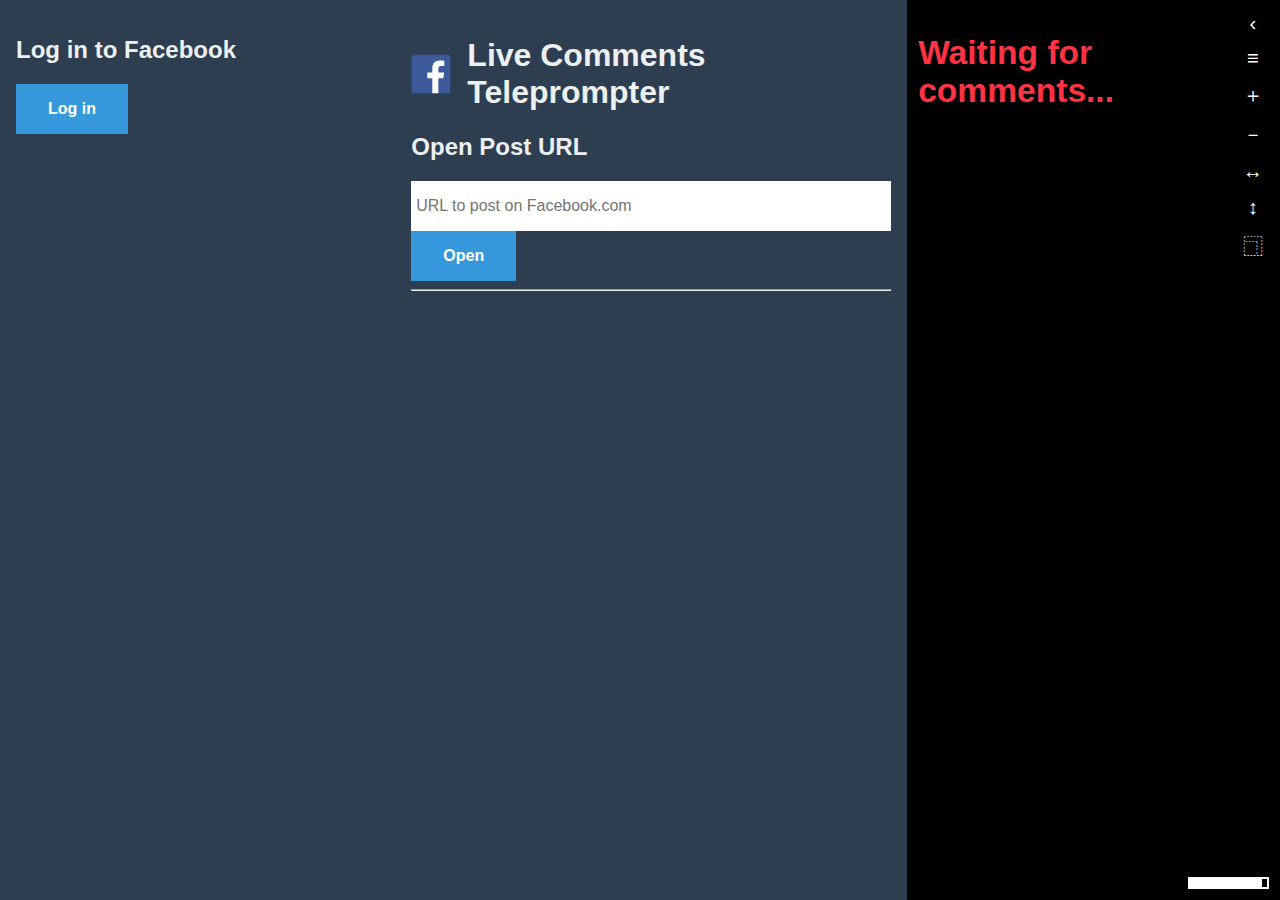
<file: index.html>
<!DOCTYPE html>
<html lang="en-US">
  <head>
    <meta charset="utf-8" />
    <title>Live Comments Teleprompter</title>
    <meta name="viewport" content="width=device-width, initial-scale=1" />
    <link rel="stylesheet" href="css/common.css" />
    <link rel="stylesheet" href="css/index.css" />
    <script src="https://connect.facebook.net/en_US/sdk.js"></script>
    <script src="js/index-bundle.js"></script>
  </head>
  <body>
  
    <div class="page" data-page-name="login">
      <h2>Log in to Facebook</h2>
      <button data-action="login">Log in</button>
    </div>
    
    <div class="page" data-page-name="choosePost">
      <h1><img src="img/F_icon.svg" alt="Facebook Icon" />Live Comments Teleprompter</h1>
      <h2>Open Post URL</h2>
      <form name="openUrl">
        <input type="url" name="url" placeholder="URL to post on Facebook.com" />
        <input type="submit" value="Open" />
      </form>
      <hr />
      <div class="accounts"></div>
    </div>
    
    <iframe class="page" data-page-name="teleprompter" src="teleprompter.html"></iframe>
    
    <template id="account">
      <h2></h2>
      <p class="noPosts">No posts for this account.</p>
      <ul class="posts"></ul>
    </template>

    <template id="postListItem">
      <li>
        <a></a>
      </li>
    </template>

  </body>
</html>
</file>
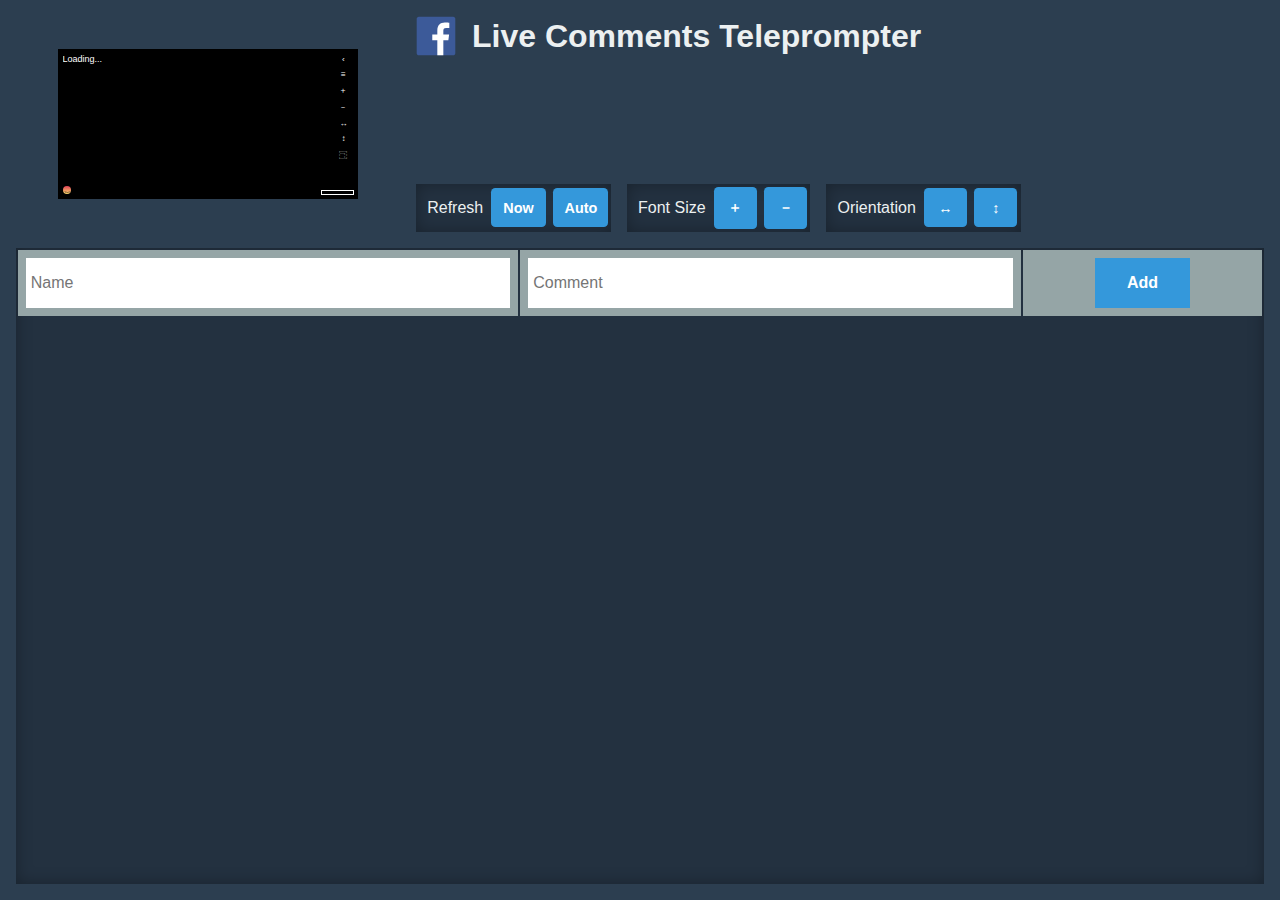
<file: moderate.html>
<!DOCTYPE html>
<html lang="en-US">
  <head>
    <meta charset="utf-8" />
    <title>Moderate - Live Comments Teleprompter</title>
    <meta name="viewport" content="width=device-width, initial-scale=1" />
    <link rel="stylesheet" href="css/common.css" />
    <link rel="stylesheet" href="css/moderate.css" />
    <script src="js/moderate-bundle.js"></script>
  </head>
  <body>
    <header>
      <div class="preview">
        <iframe src="teleprompter.html#slave"></iframe>
      </div>
      <div class="fullWidth">
        <h1><img src="img/F_icon.svg" alt="Facebook Icon" />Live Comments Teleprompter</h1>
        <h2 data-content="postTitle"></h2>
        <div class="controls">
          <div class="buttonGroup">
            <span class="buttonGroupLabel">Refresh</span>
            <button data-action="refreshTeleprompters">Now</button>
            <button data-action="toggleAutoRefresh">Auto</button>
          </div>
          <div class="buttonGroup">
            <span class="buttonGroupLabel">Font Size</span>
            <button data-action="zoomUp">＋</button>
            <button data-action="zoomDown">－</button>
          </div>
          <div class="buttonGroup">
            <span class="buttonGroupLabel">Orientation</span>
            <button data-action="flipHorizontal">↔</button>
            <button data-action="flipVertical">↕</button>
          </div>
        </div>
      </div>
      
    </header>
    <section data-content="comments">
      <table>
        <thead>
          <tr>
            <td>
              <input type="text" name="name" form="newComment" placeholder="Name" />
            </td>
            <td>
              <input type="text" name="message" form="newComment" placeholder="Comment" />
            </td>
            <td colspan="2" class="control">
              <form name="newComment" id="newComment">
                <input type="submit" name="submit" data-priority="0" value="Add"/>
              </form>
            </td>
          </tr>
        </thead>
        <tbody></tbody>
      </table>
    </section>

    <template id="commentRow">
      <tr>
        <td data-column="name"></td>
        <td data-column="message"></td>
        <td class="control">
          <button data-action="prioritize">⇡</button>
        </td>
        <td class="control">
          <button data-action="delete">×</button>
        </td>
      </tr>
    </template>
    
  </body>
</html>
</file>
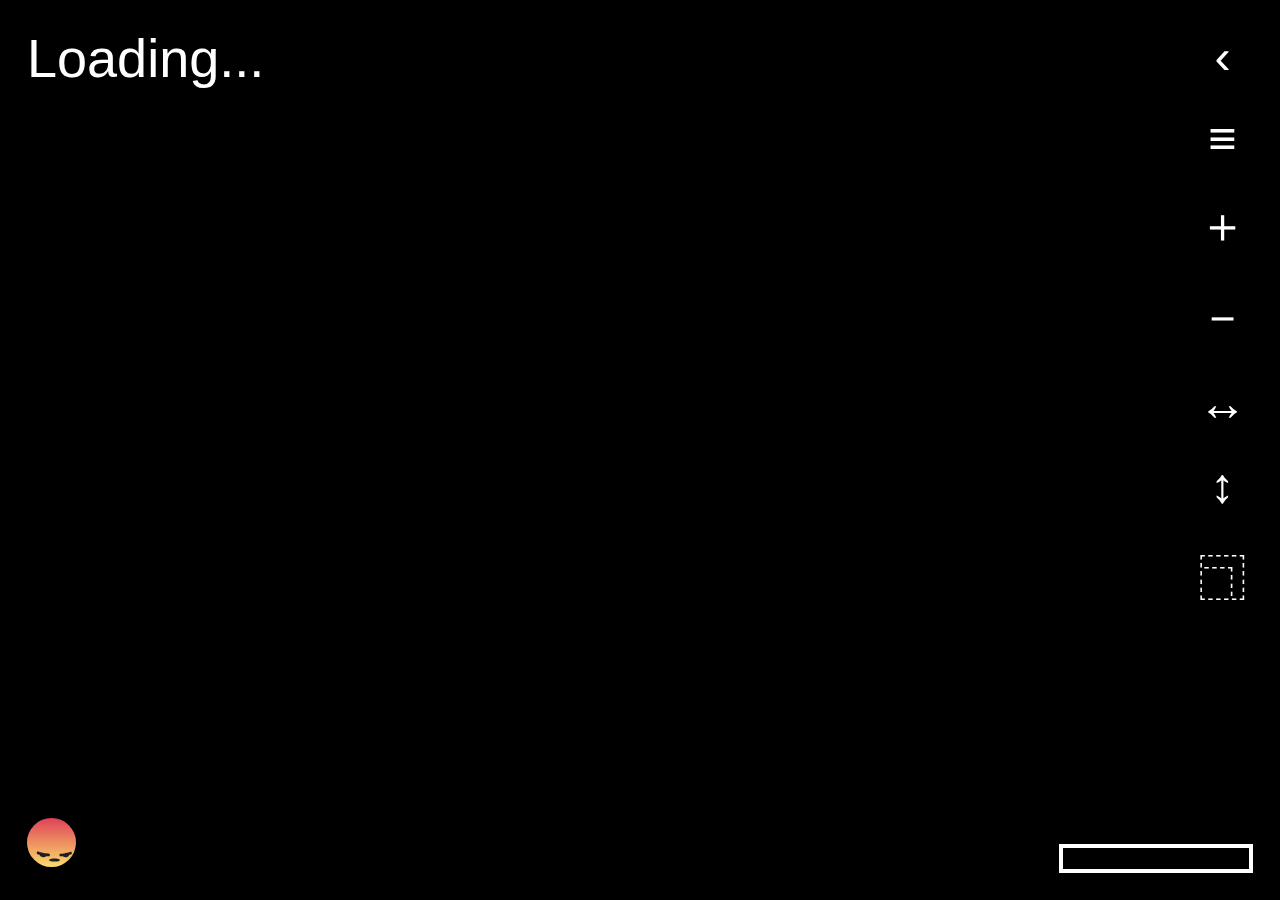
<file: teleprompter.html>
<!DOCTYPE html>
<html lang="en-US">
  <head>
    <meta charset="utf-8" />
    <title>Facebook Live Comments</title>
    <meta name="viewport" content="width=device-width, initial-scale=1" />
    <link rel="stylesheet" href="css/teleprompter.css" />
    <script src="js/teleprompter-bundle.js"></script>
  </head>
  <body>
    <div class="main">
      <section class="login">To use this application, you must <button data-action="login">connect with Facebook</button>.</section>
      <section class="comments">Loading...</section>
      <section class="controls">
        <button data-action="back">‹</button>
        <button data-action="moderate">≡</button>
        <button data-action="zoomUp">＋</button>
        <button data-action="zoomDown">－</button>
        <button data-action="flipHorizontal">↔</button>
        <button data-action="flipVertical">↕</button>
        <button data-action="fullscreen">⿹</button>
      </section>
    </div>
    <footer>
      <div class="reactions">
        <div class="reactionGroup" data-reaction="LIKE" data-value="0"><img src="img/reaction-like.svg" alt="Like" class="reactionIcon" /><span class="count"></span></div>
        <div class="reactionGroup" data-reaction="LOVE" data-value="0"><img src="img/reaction-love.svg" alt="Love" class="reactionIcon" /><span class="count"></span></div>
        <div class="reactionGroup" data-reaction="HAHA" data-value="0"><img src="img/reaction-haha.svg" alt="Ha Ha" class="reactionIcon" /><span class="count"></span></div>
        <div class="reactionGroup" data-reaction="WOW" data-value="0"><img src="img/reaction-wow.svg" alt="Wow" class="reactionIcon" /><span class="count"></span></div>
        <div class="reactionGroup" data-reaction="SAD" data-value="0"><img src="img/reaction-sad.svg" alt="Sad" class="reactionIcon" /><span class="count"></span></div>
        <div class="reactionGroup" data-reaction="ANGRY" data-val1ue="0"><img src="img/reaction-angry.svg" alt="Angry" class="reactionIcon" /><span class="count"></span></div>
      </div>
      <progress class="countdown" value="0" max="30"></progress>
    </footer>
    
    <template id="comment">
      <div class="comment">
        <h2 data-content="name"></h2>
        <p data-content="time"></p>
        <p data-content="message"></p>
      </div>
    </template>
    
    <template id="noComments">
      <div class="noComments">
        <h2>Waiting for comments...</h2>
      </div>
    </template>
    
    <template id="textMode">
      <div class="textMode"></div>
    </template>
  </body>
</html>
</file>
<file: css/common.css>
@charset "UTF-8";

/**
 *  Copyright (c) 2018-present, Facebook, Inc.
 *  All rights reserved.
 *
 *  This source code is licensed under the license found in the
 *  LICENSE file in the root directory of this source tree.
 */

/*
 * This stylesheet contains common styles between the moderator
 * panel, and the choose-a-post interface.  These styles do not
 * apply to the teleprompter itself, which has its own separate
 * sheet, teleprompter.css.
 */

* {
  box-sizing: border-box;
}

html,
body {
  height: 100%;
  margin: 0;
}

body {
  display: flex;
  background: #2c3e50;
  color: #ecf0f1;
  font-family: sans-serif;
}

h1 {
	display: flex;
	align-items: center;
}

h1 img {
	height: 1.25em;
	margin-right: 0.5em;
}

iframe {
  margin: 0;
  padding: 0;
  border: 0;
}

tr:nth-child(even) {
  color: #fff;
  background: #7f8c8d;
}
tr:nth-child(odd) {
  color: #fff;
  background: #95a5a6;
}

td {
  padding: 0.5em;
}

input,
textarea {
  font-size: 1em;
}

button,
.button,
input[type="submit"] {
  font-size: 1em;
  font-weight: bold;
  border: none;
  padding: 1em 2em;
  background: #3498db;
  color: #fff;
  cursor: pointer;
}

input.active,
button.active,
.button.active,
button:hover {
  outline: 0.2em solid #fff;
}

input[type="text"],
input[type="url"],
textarea {
  padding: 1em 0.3em;
  width: 30em;
  border: none;
}

td input[type="text"],
td input[type="url"],
td textarea {
  width: 100%;
}
</file>
<file: css/index.css>
@charset "UTF-8";

/**
 *  Copyright (c) 2018-present, Facebook, Inc.
 *  All rights reserved.
 *
 *  This source code is licensed under the license found in the
 *  LICENSE file in the root directory of this source tree.
 */

ul.posts {
	list-style-type: none;
	padding: 0;
}

ul.posts li {
	display: block;
	margin: 0;
	padding: 0;
}

ul.posts li:nth-child(even) {
  color: #fff;
  background: #7f8c8d;
}
ul.posts li:nth-child(odd) {
  color: #fff;
  background: #95a5a6;
}

ul.posts li a {
	display: block;
	color: inherit;
	text-decoration: none;
	margin: 0.2em;
	padding: 1em 0.5em;
	text-overflow: ellipsis;
	overflow: hidden;
  word-wrap: no-wrap;
  white-space: nowrap;
}

.page {
	width: 100%;
	padding: 1em;
}

.page[data-page-name="teleprompter"] {
  padding: 0;
}
</file>
<file: css/moderate.css>
@charset "UTF-8";

/**
 *  Copyright (c) 2018-present, Facebook, Inc.
 *  All rights reserved.
 *
 *  This source code is licensed under the license found in the
 *  LICENSE file in the root directory of this source tree.
 */

body {
  display: flex;
  flex-direction: column;
  padding: 1em;
  overflow: hidden;
}

body > * {
  margin-bottom: 1em;
}

section[data-content="comments"] {
  flex-grow: 1;
  overflow-y: scroll;
  background: rgba(0,0,0,0.2);
  box-shadow: inset 0 0 1em rgba(0,0,0,0.3);
  margin-bottom: 0;
}

section[data-content="comments"] table {
  width: 100%;
}

section[data-content="comments"] table thead {
  position: sticky;
  top: 0;
}

section[data-content="comments"] table td[data-column="name"] {
  font-weight: bold;
  white-space: nowrap;
}

section[data-content="comments"] table td[data-column="message"] {
  overflow-wrap: break-word;
  word-wrap: break-word;
  word-break: break-word;
  white-space: pre-wrap;
}

section[data-content="comments"] table td.control {
  text-align: center;
}

header {
  display: flex;
  flex-shrink: 0;
  overflow: hidden;
}

header > * {
  margin-right: 1em;
}

header > *:last-child {
  margin-right: 0;
}

header .preview {
  width: 24em;
  height: 13.5em;
  display: flex;
  align-items: center;
  justify-content: center;
  overflow: hidden;
  flex-grow: 0;
  flex-shrink: 0;
}

header .preview iframe {
  position: absolute;
}

header .fullWidth {
  overflow: hidden;
  display: flex;
  flex-direction: column;
  justify-content: space-between;
  flex-grow: 1;
}

header .fullWidth .controls {
  display: flex;
  flex-wrap: wrap;
}

header .fullWidth .controls > * {
  margin-right: 1em;
}

header .fullWidth .controls > *:last-child {
  margin-right: 0;
}

header h1,
header h2 {
  text-overflow: ellipsis;
  overflow: hidden;
  word-wrap: no-wrap;
  white-space: nowrap;
  margin: 0;
}

header h2 {
  margin: 0.5em 0;
}

.buttonGroup {
  display: flex;
  background: rgba(0,0,0,0.2);
  box-shadow: inset 0 0 1em rgba(0,0,0,0.3);
  padding: 0.2em;
  align-items: center;
}

.buttonGroup .buttonGroupLabel {
  padding: 0 0.5em;
}

.buttonGroup label,
.buttonGroup button {
  flex-grow: 1;
  flex-basis: 0;
  margin-right: 0.5em;
  text-align: center;
  font-size: 0.9em;
  padding: 0.8em;
  border-radius: 0.3em;
  min-width: 3em;
}

.buttonGroup label:last-child,
.buttonGroup button:last-child {
  margin-right: 0;
}

button[data-action="prioritize"],
form [data-priority="1"] {
  background: #8e44ad;
}
</file>
<file: css/teleprompter.css>
@charset "UTF-8";

/**
 * Copyright 2018-present, Facebook, Inc.
 * All rights reserved.
 *
 * This source code is licensed under the license found in the
 * LICENSE file in the root directory of this source tree.
 */

* {
  box-sizing: border-box;
}

html {
  font-size: 6vmin;
}

html,
body {
  height: 100%;
  margin: 0;
}

body {
  font-family: sans-serif;
  background: #000;
  color: #fff;
  padding: 0.5em;
  display: flex;
  flex-direction: column;
}

button {
  font-size: 1em;
  background: #666;
  color: #fff;
  border: none;
  border-bottom: 0.1em solid #3af;
  cursor: pointer;
}

progress {
  -webkit-appearance: none;
  appearance: none;
  background-color: #000;
  border: 0.1em solid #fff;
  color: #fff;
}
progress::-webkit-progress-bar {
  background-color: #000;
}
progress::-webkit-progress-value {
  background-color: #fff;
}
progress::-moz-progress-bar {
  background-color: #fff;
}

footer {
  display: flex;
  font-size: 0.9em;
}

.main {
	display: flex;
  flex-grow: 1;
  flex-basis: 100%;
  overflow: hidden;
}

.controls {
	margin-left: 0.5em;
	font-size: 0.9em;
	flex-basis: 0;
}

.controls > * {
	width: 100%;
	margin-bottom: 0.5em;
}

.controls button {
	background: none;
	border: none;
	text-align: center;
}

.controls button:hover {
	background: #666;
}

.comments {
  display: flex;
  flex-grow: 1;
  flex-direction: column;
  flex-wrap: wrap;
  overflow: hidden;
  height: 100%;
}
.comment {
  margin: 1em 0;
  width: 100%;
}
.comment:first-of-type {
  margin-top: 0;
}
.comment [data-content="name"] {
  display: inline-block;
  font-size: 1.1em;
  margin: 0;
}
.comment [data-content="time"] {
  float: right;
  text-align: right;
  color: #3498db;
}
.comment p {
  margin: 0;
}
.noComments {
	margin: 1em 0;
	width: 100%;
	color: #f34;
}
.noComments h2 {
	margin: 0;
}

.error {
  color: #f4a
}

.login {
  display: none;
  flex-grow: 1;
}

.countdown {
  margin-top: auto;
  width: 4em;
  height: 0.6em;
  justify-content: flex-end;
}

.reactions {
  display: inline-block;
  flex-grow: 1;
}
.reactionGroup {
  display: inline-block;
  height: 1em;
  margin-right: 1em;
}
.reactionGroup[data-value="0"] {
	display: none;
}
.reactionIcon {
  height: 1em;
  margin-right: 0.5em;
  vertical-align: text-top;
}
</file>
